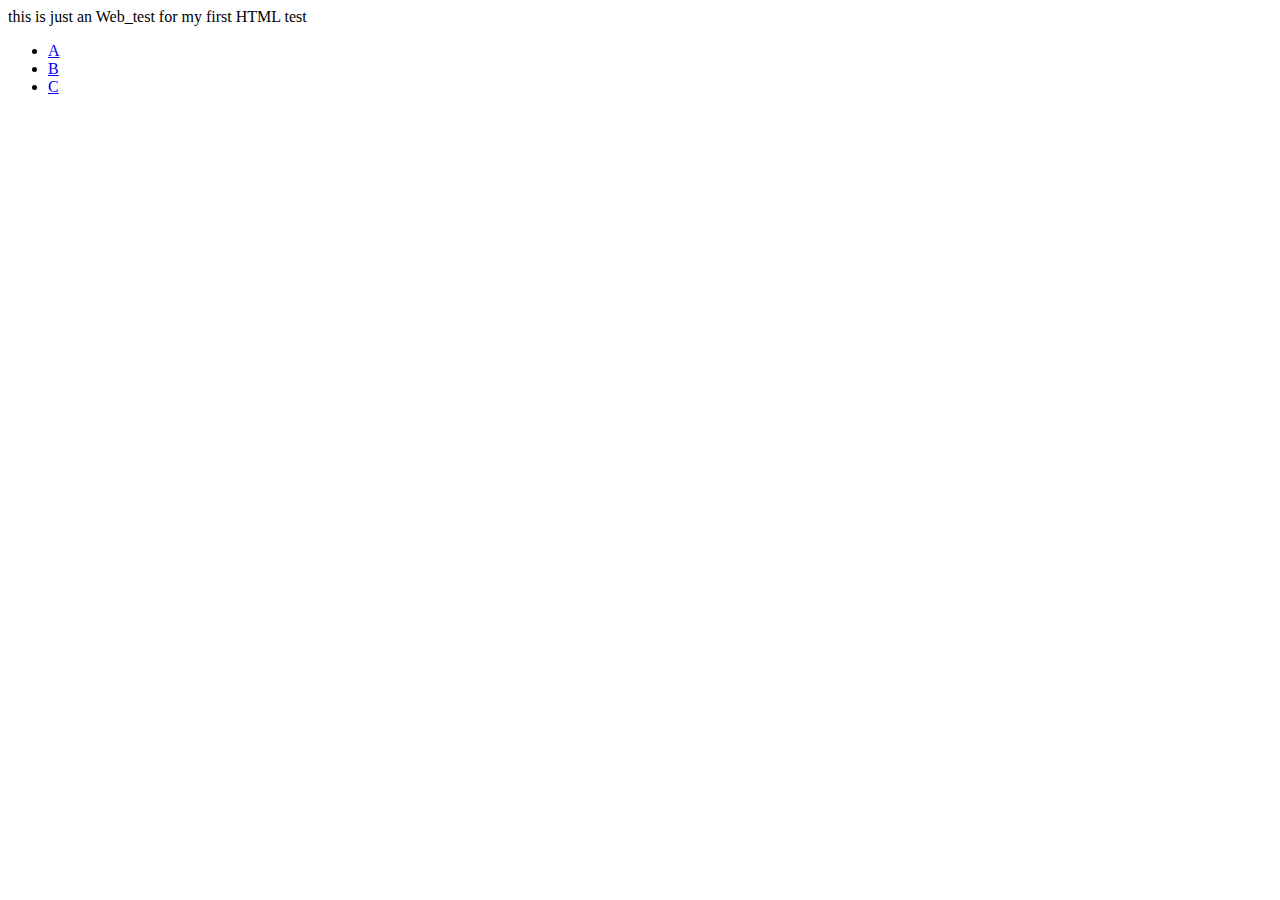
<file: Web/index.html>
<!DOCTYPE html>
<html lang="en">
<head>
    <meta charset="UTF-8">
    <meta name="viewport" content="width=device-width, initial-scale=1.0">
    <title>Web_test</title>
</head>
<body>
    this is just an Web_test for my first HTML test
    <ul>
        <li><a href="1.html" target="_blank">A</a></li>
        <li><a href="2.html" target="_blank">B</a></li>
        <li><a href="3.html" target="_blank">C</a></li>
    </ul>
</body>
</html>
</file>
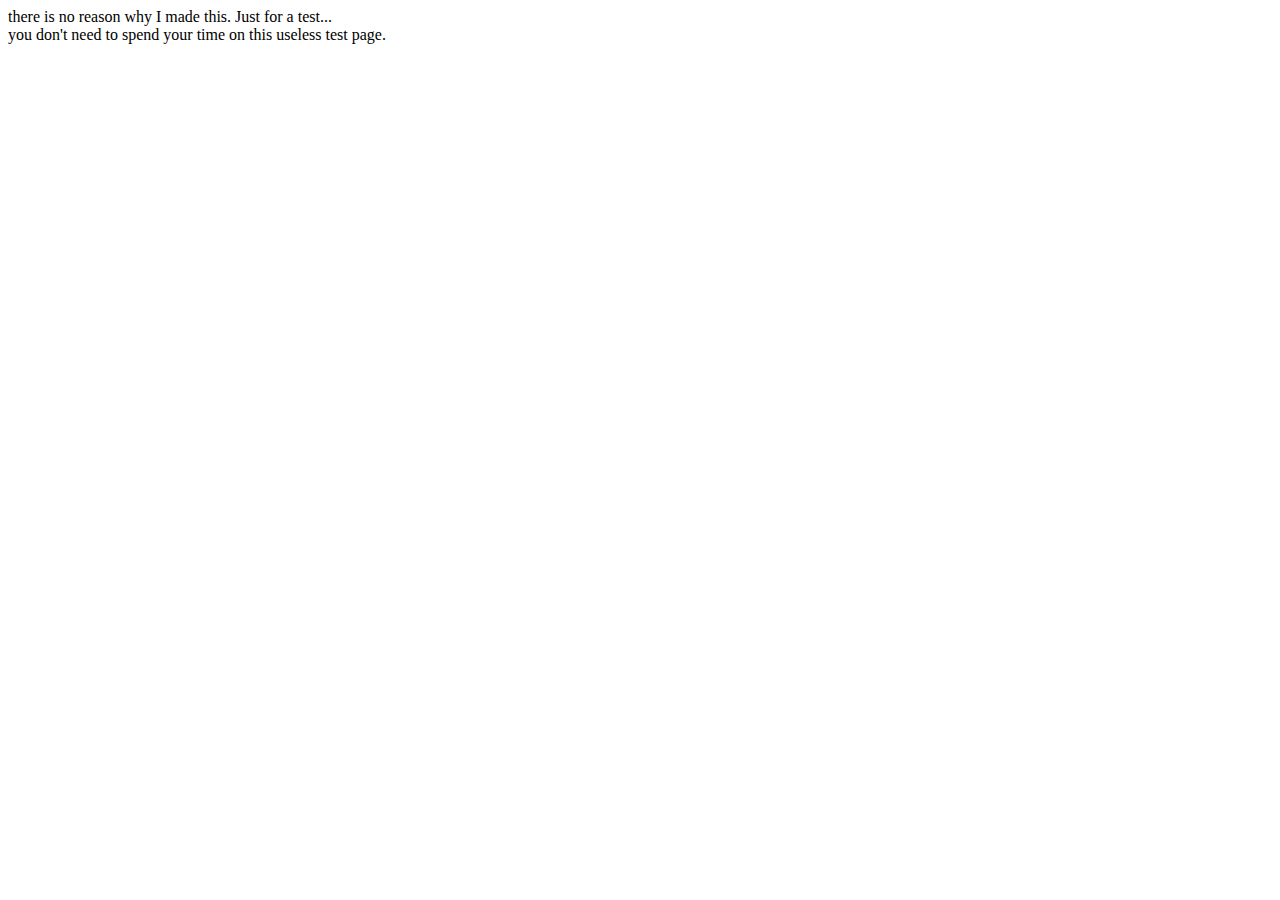
<file: Web/1.html>
<!DOCTYPE html>
<html lang="en">
<head>
    <meta charset="UTF-8">
    <meta name="viewport" content="width=device-width, initial-scale=1.0">
    <title>1</title>
</head>
<body>
    there is no reason why I made this. Just for a test...<br>you don't need to spend your time on this useless test page.
</body>
</html>
</file>
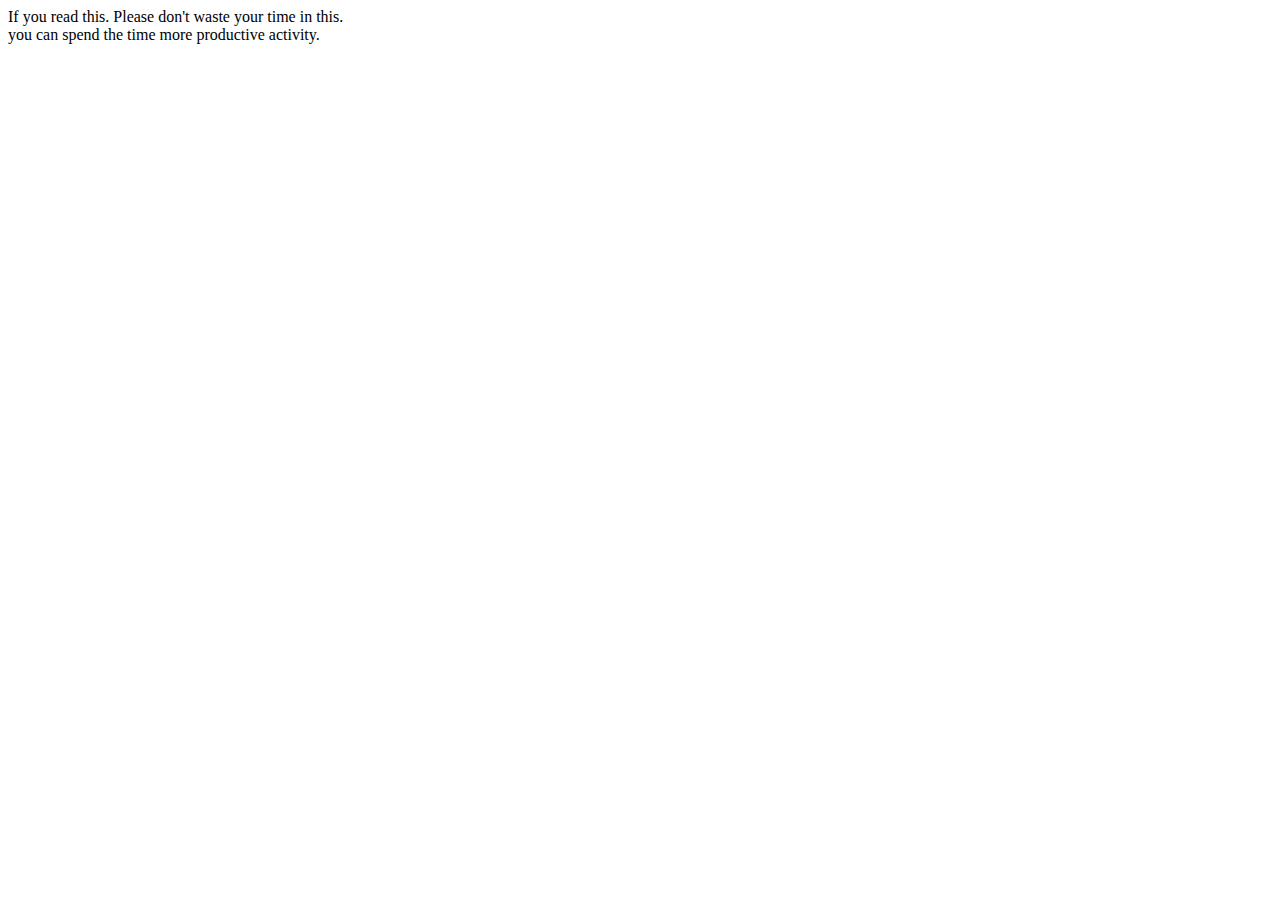
<file: Web/2.html>
<!DOCTYPE html>
<html lang="en">
<head>
    <meta charset="UTF-8">
    <meta name="viewport" content="width=device-width, initial-scale=1.0">
    <title>2</title>
</head>
<body>
    If you read this. Please don't waste your time in this. <br>you can spend the time more productive activity.
</body>
</html>
</file>
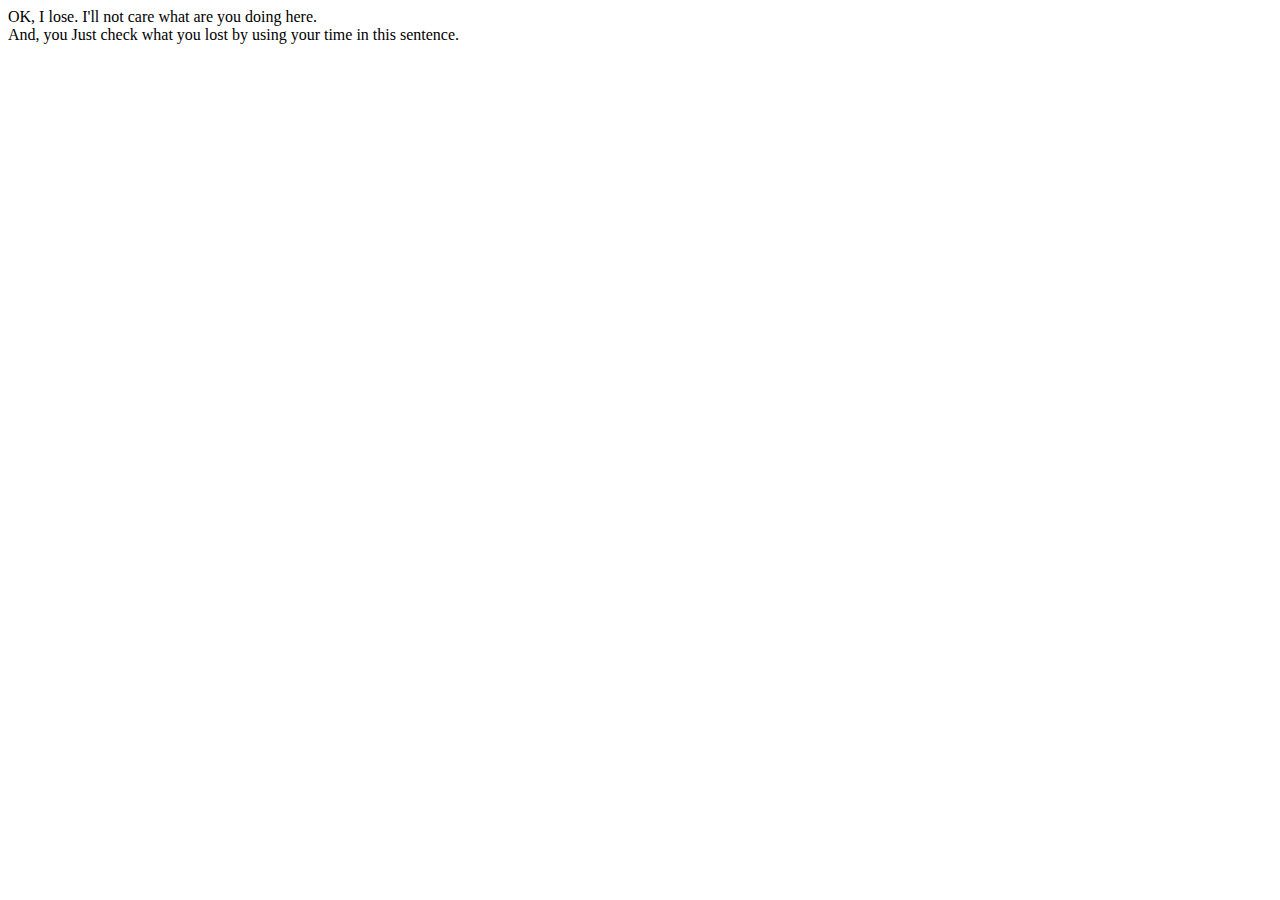
<file: Web/3.html>
<!DOCTYPE html>
<html lang="en">
<head>
    <meta charset="UTF-8">
    <meta name="viewport" content="width=device-width, initial-scale=1.0">
    <title>3</title>
</head>
<body>
    OK, I lose. I'll not care what are you doing here. <br>And, you Just check what you lost by using your time in this sentence.
</body>
</html>
</file>
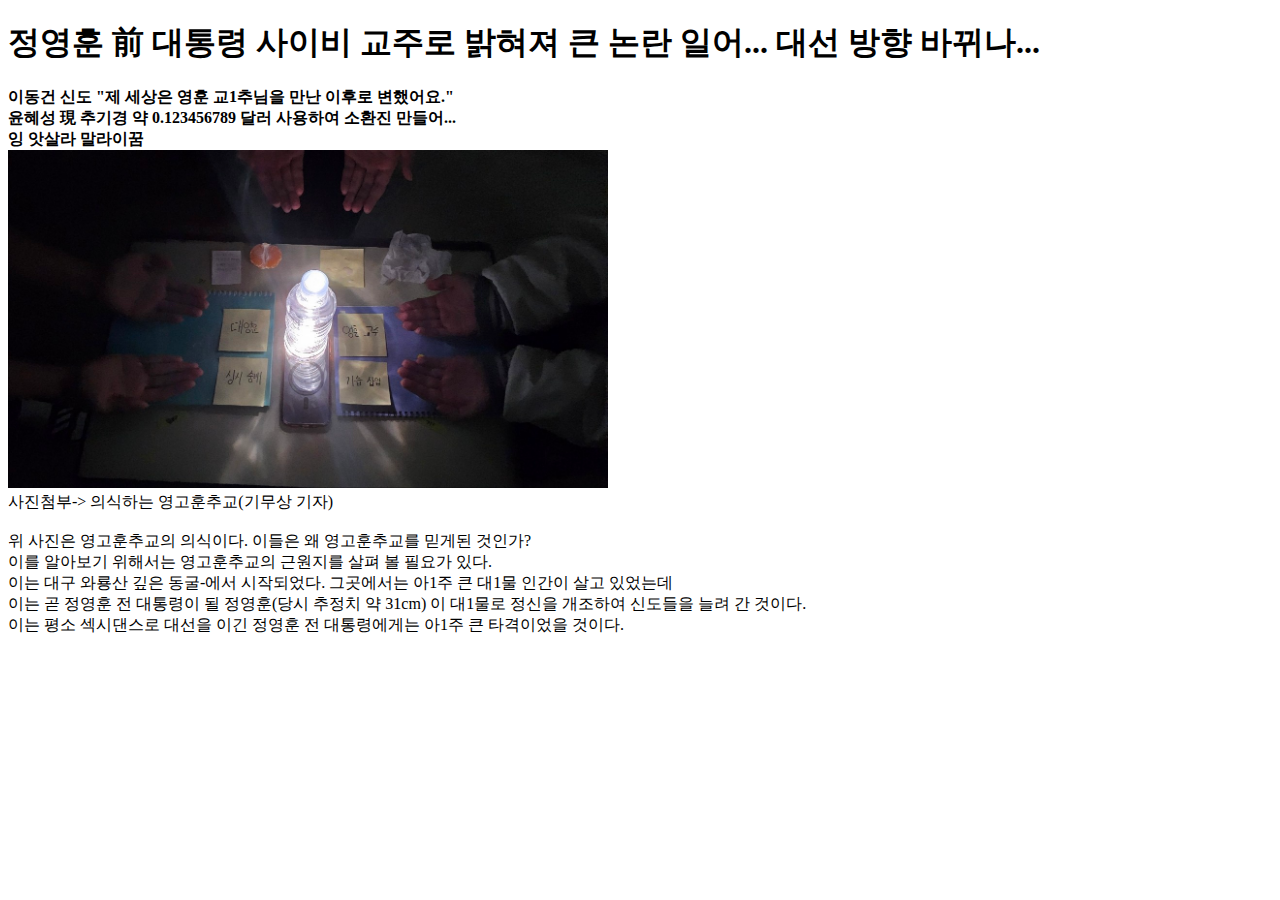
<file: Web/헛짓.html>
<!DOCTYPE html>
<html lang="en">
<head>
    <meta charset="UTF-8">
    <meta name="viewport" content="width=device-width, initial-scale=1.0">
    <title>김민규의 신나는 HTML 테스트</title>
</head>
<body>
   <h1>정영훈 前 대통령 사이비 교주로 밝혀져 큰 논란 일어... 대선 방향 바뀌나...</h1>
   <li><strong>이동건 신도 "제 세상은 영훈 교1추님을 만난 이후로 변했어요."</strong>
   <br style="margin-top: 10px"></li><li><strong>윤혜성 現 추기경 약 0.123456789 달러 사용하여 소환진 만들어...</strong><br style="margin-top: 10px"></li>
   <li> <strong>잉 앗살라 말라이꿈</strong></li>
   <img src="go1chu.jpg" width="600"><br>
   사진첨부-> 의식하는 영고훈추교(기무상 기자)<br><br>위 사진은 영고훈추교의 의식이다. 이들은 왜 영고훈추교를 믿게된 것인가? <br>이를 알아보기 위해서는 영고훈추교의 근원지를 살펴 볼 필요가 있다.
   <br>이는 대구 
    와룡산 깊은 동굴-에서 시작되었다.
    그곳에서는 아1주 큰 대1물 인간이 살고 있었는데<br> 이는 곧 정영훈 전 대통령이 될 정영훈(당시 추정치 약 31cm)
   이 대1물로 정신을 개조하여 신도들을 늘려 간 것이다. <br>이는 평소 섹시댄스로 대선을 이긴 정영훈 전 대통령에게는 아1주 큰 타격이었을 것이다.  
</body>
</html>
</file>
